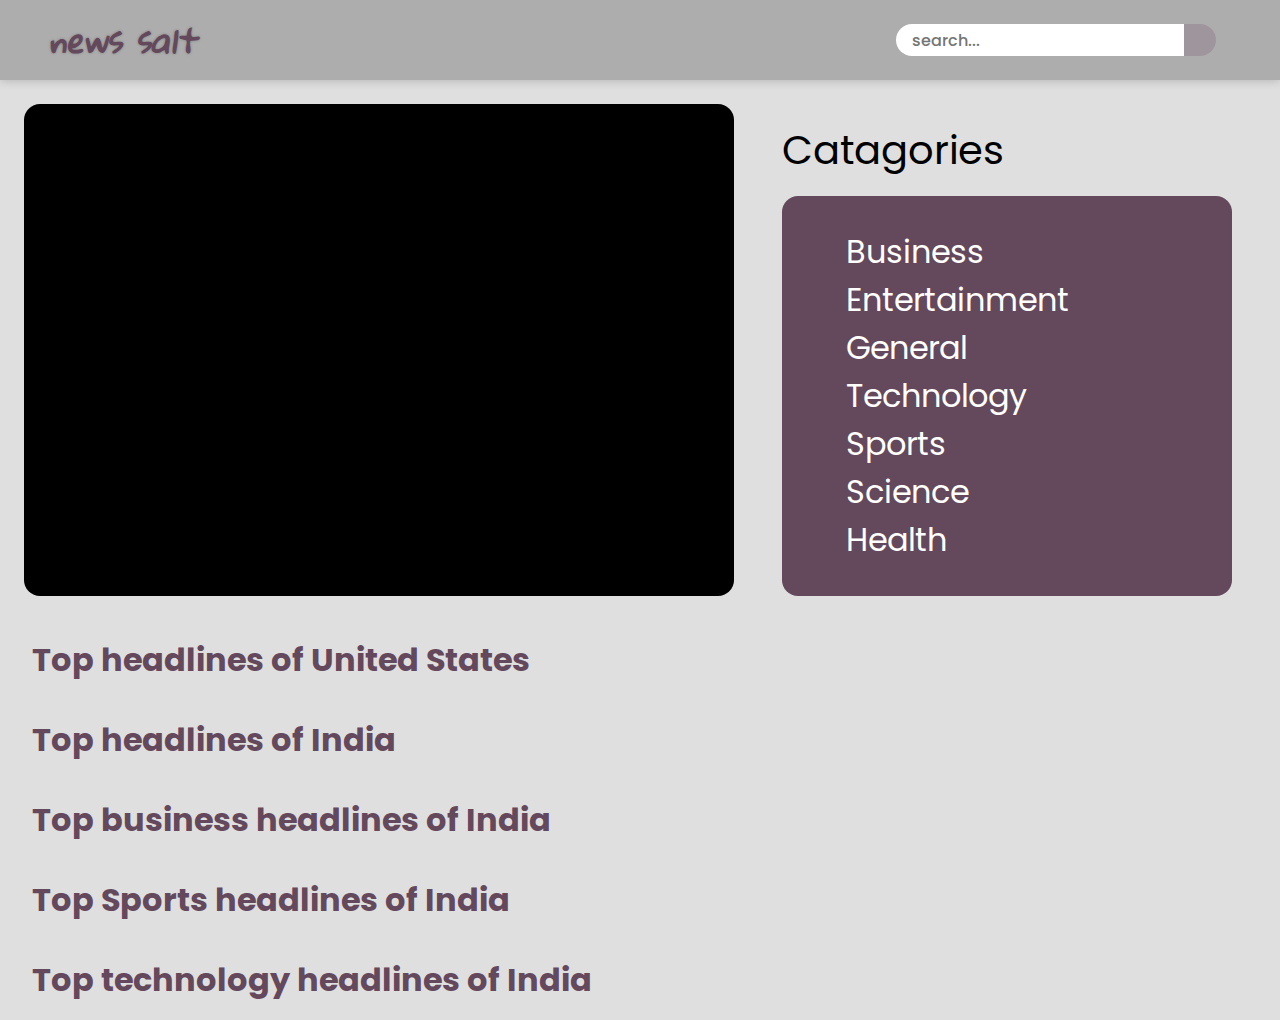
<file: index.html>
<!DOCTYPE html>
<html lang="en">
  <head>
    <meta charset="UTF-8" />
    <meta name="viewport" content="width=device-width, initial-scale=1.0" />
    <title>News-App</title>
    <link rel="preconnect" href="https://fonts.googleapis.com" />
    <link rel="preconnect" href="https://fonts.gstatic.com" crossorigin />
    <link
      href="https://fonts.googleapis.com/css2?family=Poppins&display=swap"
      rel="stylesheet" />
    <link rel="preconnect" href="https://fonts.googleapis.com" />
    <link rel="preconnect" href="https://fonts.gstatic.com" crossorigin />
    <link
      href="https://fonts.googleapis.com/css2?family=Gloria+Hallelujah&display=swap"
      rel="stylesheet" />
    <link
      rel="stylesheet"
      href="https://cdnjs.cloudflare.com/ajax/libs/font-awesome/6.4.2/css/all.min.css"
      integrity="sha512-z3gLpd7yknf1YoNbCzqRKc4qyor8gaKU1qmn+CShxbuBusANI9QpRohGBreCFkKxLhei6S9CQXFEbbKuqLg0DA=="
      crossorigin="anonymous"
      referrerpolicy="no-referrer" />
    <link rel="stylesheet" href="style.css" />
    <script defer type="module" src="./script.js"></script>
  </head>
  <body>
    <div id="container">
      <header>
        <a href="./index.html">
          <h1>news salt</h1>
        </a>

        <nav>
          <form id="form-search">
            <input
              type="text"
              placeholder="search..."
              class="search"
              id="search" />

            <button class="search-btn">
              <i class="fa-solid fa-magnifying-glass"></i>
            </button>
          </form>
        </nav>
      </header>

      <div class="banner-container">
        <div class="carousel" data-carousel></div>

        <div class="catagories-main">
          <div class="catagories-topic">Catagories</div>

          <div class="catagories">
            <div class="topic">Business</div>
            <div class="topic">Entertainment</div>
            <div class="topic">General</div>
            <div class="topic">Technology</div>
            <div class="topic">Sports</div>
            <div class="topic">Science</div>
            <div class="topic">Health</div>
          </div>
        </div>
      </div>
      <div class="main">
        <section class="top-news-headings">
          <h1>Top headlines of United States</h1>

          <div class="media-scroller headline-us"></div>
        </section>

        <section class="top-news-headings">
          <h1>Top headlines of India</h1>

          <div class="media-scroller headline-in"></div>
        </section>

        <section class="top-news-headings">
          <h1>Top business headlines of India</h1>

          <div class="media-scroller headline-business"></div>
        </section>

        <section class="top-news-headings">
          <h1>Top Sports headlines of India</h1>

          <div class="media-scroller headline-sports"></div>
        </section>

        <section class="top-news-headings">
          <h1>Top technology headlines of India</h1>

          <div class="media-scroller headline-technology"></div>
        </section>
      </div>
    </div>
  </body>
</html>
</file>
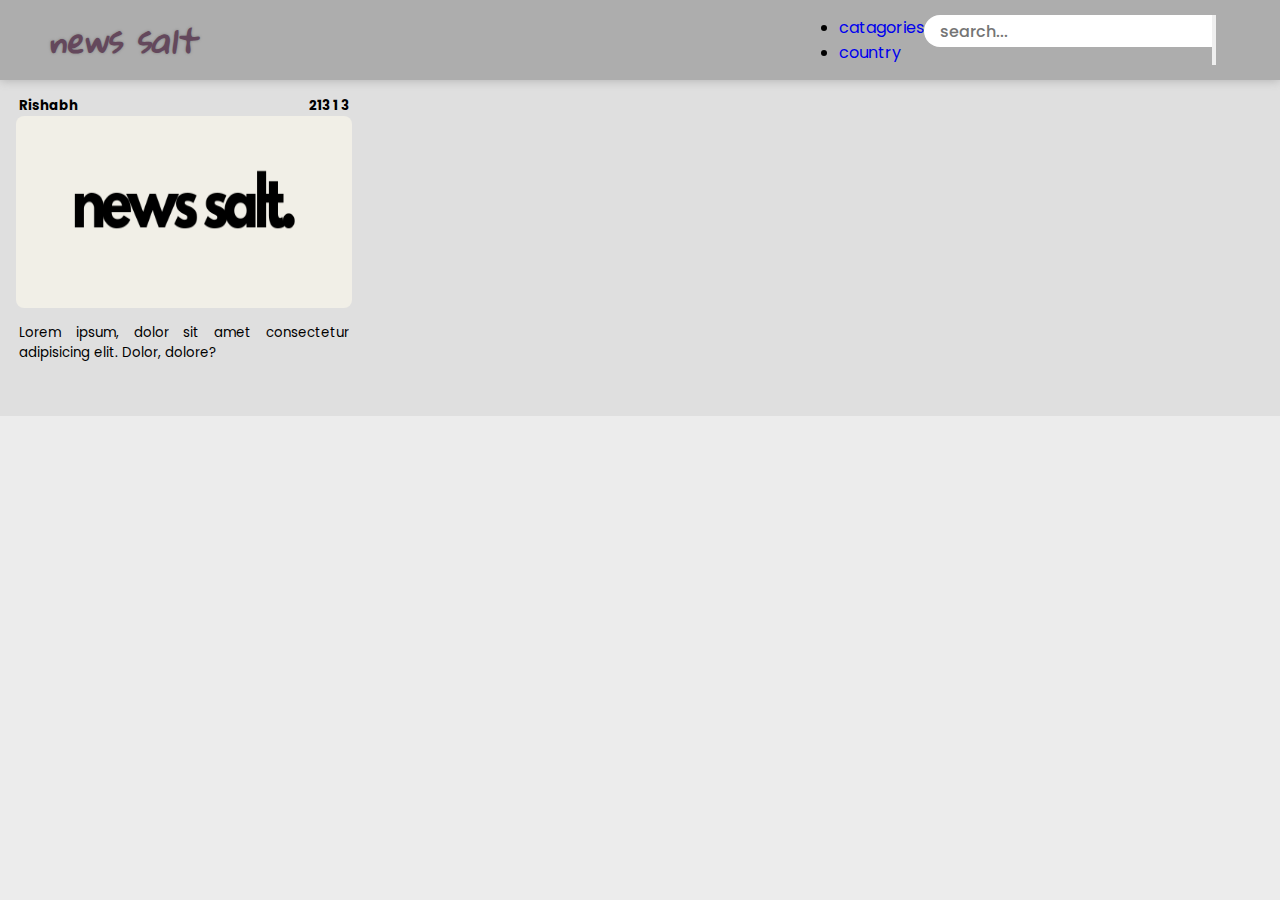
<file: searchResult.html>
<!DOCTYPE html>
<html lang="en">
  <head>
    <meta charset="UTF-8" />
    <meta name="viewport" content="width=device-width, initial-scale=1.0" />
    <title>news-result</title>
  </head>
  <link rel="preconnect" href="https://fonts.googleapis.com" />
  <link rel="preconnect" href="https://fonts.gstatic.com" crossorigin />
  <link
    href="https://fonts.googleapis.com/css2?family=Poppins&display=swap"
    rel="stylesheet" />
  <link rel="preconnect" href="https://fonts.googleapis.com" />
  <link rel="preconnect" href="https://fonts.gstatic.com" crossorigin />
  <link
    href="https://fonts.googleapis.com/css2?family=Gloria+Hallelujah&display=swap"
    rel="stylesheet" />
  <link
    rel="stylesheet"
    href="https://cdnjs.cloudflare.com/ajax/libs/font-awesome/6.4.2/css/all.min.css"
    integrity="sha512-z3gLpd7yknf1YoNbCzqRKc4qyor8gaKU1qmn+CShxbuBusANI9QpRohGBreCFkKxLhei6S9CQXFEbbKuqLg0DA=="
    crossorigin="anonymous"
    referrerpolicy="no-referrer" />
  <link rel="stylesheet" href="style.css" />
  <script defer src="./script/searchResult.js"></script>
  <body>
    <header>
      <a href="index.html">
        <h1>news salt</h1>
      </a>

      <nav>
        <ul>
          <li>
            <a href="#">catagories <i class="fa-solid fa-chevron-down"></i></a>
          </li>
          <li>
            <a href="#">country <i class="fa-solid fa-chevron-down"></i></a>
          </li>
        </ul>

        <form id="form-search">
          <input
            type="text"
            placeholder="search..."
            class="search"
            id="search" />
          <button type="submit">
            <a href="searchResult.html" class="search-anchor"
              ><i class="fa-solid fa-magnifying-glass"></i
            ></a>
          </button>
        </form>
      </nav>
    </header>
    <section class="section-grid">
      <div class="scroller-news-container">
        <div class="news-img-info">
          <div class="new-info">
            <h2 class="author">Rishabh</h2>
            <h2 class="date-of-publish">213 1 3</h2>
          </div>
          <a href="google.com" target="_blank">
            <img src="./asset/news-salt-logo.png" alt="news" />
          </a>
        </div>

        <p>
          Lorem ipsum, dolor sit amet consectetur adipisicing elit. Dolor,
          dolore?
        </p>
      </div>
    </section>
  </body>
</html>
</file>
<file: style.css>
* {
  padding: 0;
  margin: 0;
  box-sizing: border-box;
  font-family: 'Poppins', sans-serif;
}

body,
html {
  width: 100%;
  background-color: #c7c7c758;
}

header {
  width: 100%;
  height: auto;
  padding: 0.5rem 3rem;
  display: flex;
  justify-content: space-between;
  align-items: center;
  background-color: #adadad;
  box-shadow: 0px 0px 10px #adadad;
}
header a {
  text-decoration: none;
}

header h1 {
  font-family: 'Gloria Hallelujah', cursive;
  text-shadow: 0px 0px 3px gray;
  font-size: 2rem;
  font-style: italic;
  color: #64485c;
}

nav {
  display: flex;
}

#form-search {
  width: auto;
  height: auto;
  margin-right: 1rem;
  display: flex;
  justify-content: center;
  font-size: 1rem;
}

#form-search:hover {
  border-radius: 50px;
  box-shadow: 0px 0px 4px #64485c;
  transition: 0.1s ease;
}

#search {
  border-style: none;
  outline: none;
  height: 2rem;
  width: 18rem;
  border-bottom-left-radius: 50px;
  border-top-left-radius: 50px;
  padding: 1rem;
  color: #83677b;
  font-size: medium;
  font-weight: 500;
}

.search-btn {
  width: 2rem;
  height: 2rem;
  border-bottom-right-radius: 50px;
  border-top-right-radius: 50px;
  padding: 0.2rem;
  background-color: #96869193;
  text-align: center;
  border-style: none;
}

.submit-btn:hover {
  background-color: #83677b;
  color: white;
  transition: 0.1s ease;
}

.banner-container {
  display: flex;
  width: 100%;
}

.carousel {
  width: 60%;
  background-color: black;
  margin: 1.5rem;
  border-radius: 1rem;
  position: relative;
}

.carousel ul {
  width: 100%;
  height: 100%;
  margin: 0;
  padding: 0;
  list-style: none;
}

.slide {
  background-repeat: no-repeat;
  border-radius: 1rem;
  width: 100%;
  height: 100%;
  position: absolute;
  inset: 0;
  opacity: 0;
}
.slide > img {
  display: block;
  width: 100%;
  height: 100%;
  object-fit: cover;
  object-position: center;
  /* background-color: black; */
  opacity: 0.5;
}

.slide[data-active] {
  opacity: 1;
}

.carousel-btn {
  position: absolute;
  background: none;
  font-size: 2rem;
  border: none;
  top: 50%;
  z-index: 2;
  transform: translateY(-50%);
  color: rgba(255, 255, 255, 0.5);
  border-radius: 0.25rem;
  padding: 0 0.5rem;
  background-color: rgba(0, 0, 0, 0.364);
  cursor: pointer;
}

.carousel-btn:hover {
  color: white;
  background-color: black;
}

.carousel > ul > li > p {
  position: absolute;
  bottom: 0;
  font-weight: 700;
  margin: 1rem;
}
.carousel > ul > li > p > a {
  font-size: 1.5rem;
  text-decoration: none;
  color: white;
}
.carousel > ul > li > h2 {
  position: absolute;
  top: 0;
  color: white;
  margin: 1rem;
}

.carousel-btn.next {
  right: 0.5rem;
}
.carousel-btn.prev {
  left: 0.5rem;
}
.catagories-main {
  width: 40%;
  height: auto;
  margin: 1.5rem;
}
.catagories-topic {
  height: auto;
  width: 90%;
  font-size: 2.5rem;
  padding-block: 1rem;
}
.catagories {
  display: flex;
  /* flex-wrap: wrap; */
  flex-direction: column;
  background-color: #64485c;
  color: white;
  height: auto;
  width: 95%;
  /* justify-content: space-around; */
  /* align-items: center; */
  padding: 2rem 4rem;
  /* margin: 1rem; */
  border-radius: 1rem;
  /* gap: 1rem; */
}

.topic {
  width: 45%;
  font-size: 2rem;
  /* word-spacing: 3rem; */
}
.topic:hover {
  color: #d4d4d4;
  cursor: pointer;
}

.top-news-headings {
  padding-left: 1rem;
  padding-top: 1rem;
  height: auto;
}

.top-news-headings h1 {
  font-size: 2rem;
  font-weight: bold;
  color: #64485c;
  padding: 0 0rem 1rem 1rem;
}

.media-scroller {
  height: auto;
  display: grid;
  grid-auto-flow: column;
  grid-auto-columns: 23.5%;
  /* gap: 1rem; */
  overflow-x: auto;
  overscroll-behavior-inline: contain;
  /* padding-left: 0.5rem; */
}

.media-scroller::-webkit-scrollbar {
  display: none;
}

.scroller-news-container {
  display: flex;
  justify-content: flex-start;
  flex-direction: column;
  height: 21rem;
  width: 23rem;
  padding: 1rem 1rem 0 1rem;
  border-radius: 0.5rem;
}

.news-img-info {
  min-height: 60%;
  margin-bottom: 0.5rem;
}

.news-img-info img {
  height: 12rem;
  width: 100%;
  background-repeat: no-repeat;
  background-size: cover;
  border-radius: 0.5rem;
}

.scroller-news-container p {
  font-size: smaller;
  text-align: justify;
  padding-inline: 0.2rem;
}

.new-info {
  display: flex;
  justify-content: space-between;
}

.new-info h2 {
  font-size: smaller;
  padding-inline: 0.2rem;
}
</file>
